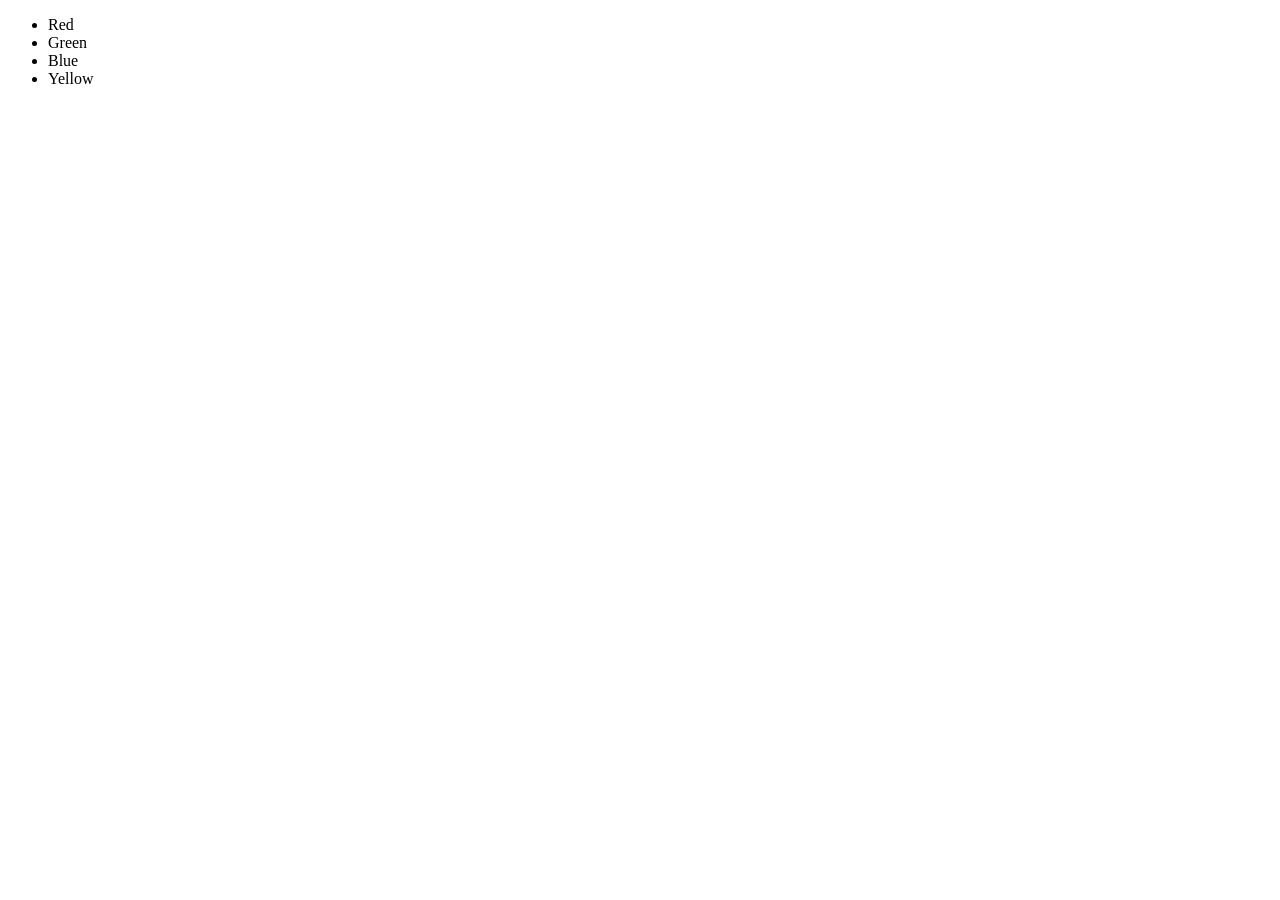
<file: practice DOM.html>
<!DOCTYPE html>
<html lang="en">

<head>
    <meta charset="UTF-8">
    <meta name="viewport" content="width=device-width, initial-scale=1.0">
    <title>Document</title>
</head>

<body>

    <ul id="ul"></ul>

</body>
<script>
    let ulElement = document.getElementById("ul")
    let colors = ["Red", "Green", "Blue", "Yellow"];
    colors.forEach(name => {
        let li = document.createElement("li");
        li.innerHTML = name;
        ulElement.appendChild(li);

    });

</script>

</html>
</file>
